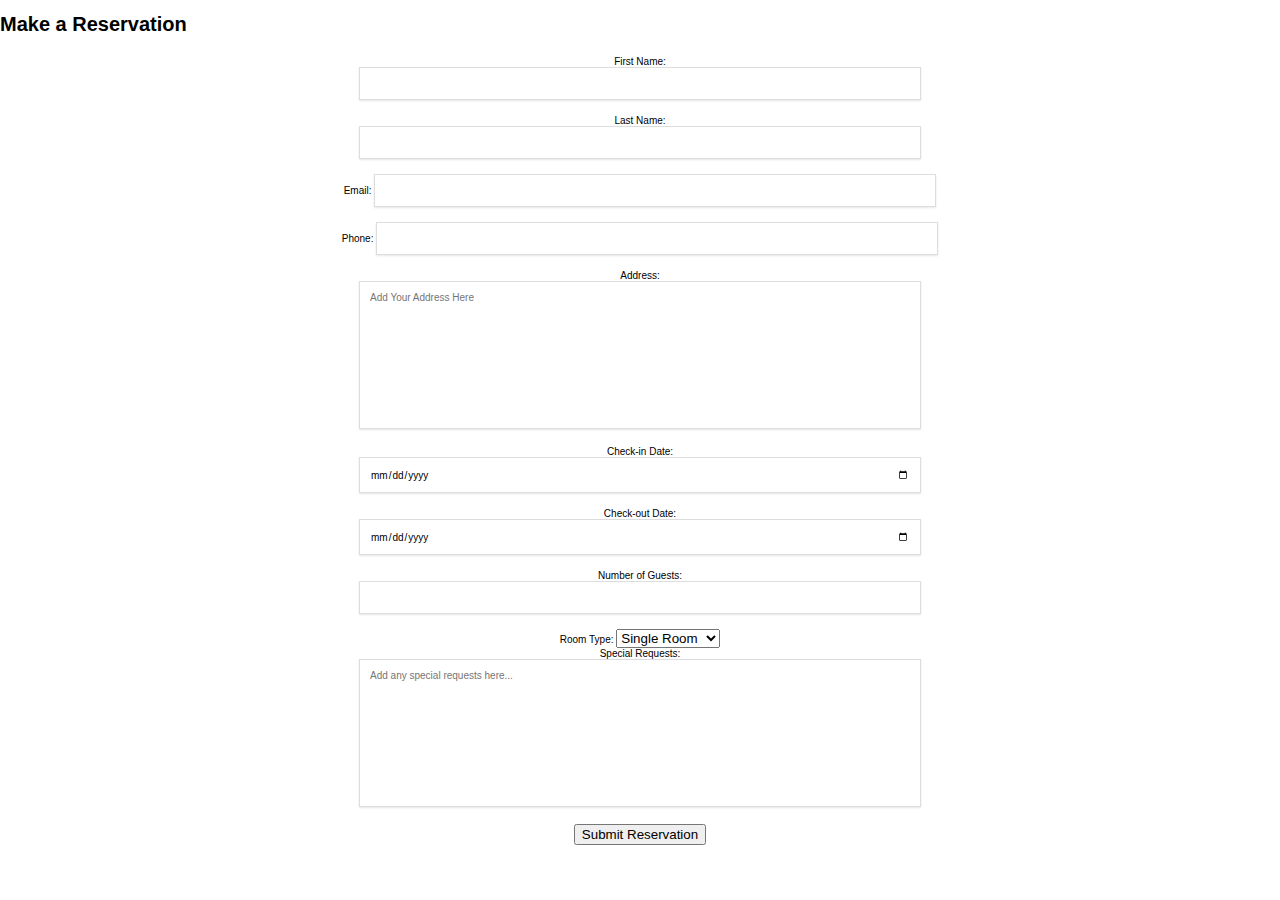
<file: reservation.html>
<!DOCTYPE html>
<html lang="en">
<head>
    <meta charset="UTF-8">
    <meta name="viewport" content="width=device-width, initial-scale=1.0">
    <title>Reservation Form</title>
    <link rel="stylesheet" href="./css/home.css">
</head>
<body>
    <section class="reservation-form">
        <h1>Make a Reservation</h1>
        <form action="reservation_handler.php" method="post">
            <div class="form-group">
                <label for="first_name">First Name:</label>
                <input type="text" id="first_name" name="first_name" required>
            </div>
            <div class="form-group">
                <label for="last_name">Last Name:</label>
                <input type="text" id="last_name" name="last_name" required>
            </div>
            <div class="form-group">
                <label for="email">Email:</label>
                <input type="email" id="email" name="email" required>
            </div>
            <div class="form-group">
                <label for="phone">Phone:</label>
                <input type="tel" id="phone" name="phone" required>
            </div>
            <div class="form-group">
                <label for="special_requests">Address:</label>
                <textarea id="special_requests" name="special_requests" rows="4" placeholder="Add Your Address Here"></textarea>
            </div>
            <div class="form-group">
                <label for="check_in">Check-in Date:</label>
                <input type="date" id="check_in" name="check_in" required>
            </div>
            <div class="form-group">
                <label for="check_out">Check-out Date:</label>
                <input type="date" id="check_out" name="check_out" required>
            </div>
            <div class="form-group">
                <label for="guests">Number of Guests:</label>
                <input type="number" id="guests" name="guests" min="1" max="10" required>
            </div>
            <div class="form-group">
                <label for="room_type">Room Type:</label>
                <select id="room_type" name="room_type" required>
                    <option value="single">Single Room</option>
                    <option value="double">Double Room</option>
                    <option value="lux">Lux Room</option>
                    <option value="vip">VIP Room</option>
                </select>
            </div>
            <div class="form-group">
                <label for="special_requests">Special Requests:</label>
                <textarea id="special_requests" name="special_requests" rows="4" placeholder="Add any special requests here..."></textarea>
            </div>
            <button type="submit" class="submit-btn">Submit Reservation</button>
        </form>
    </section>
</body>
</html>
</file>
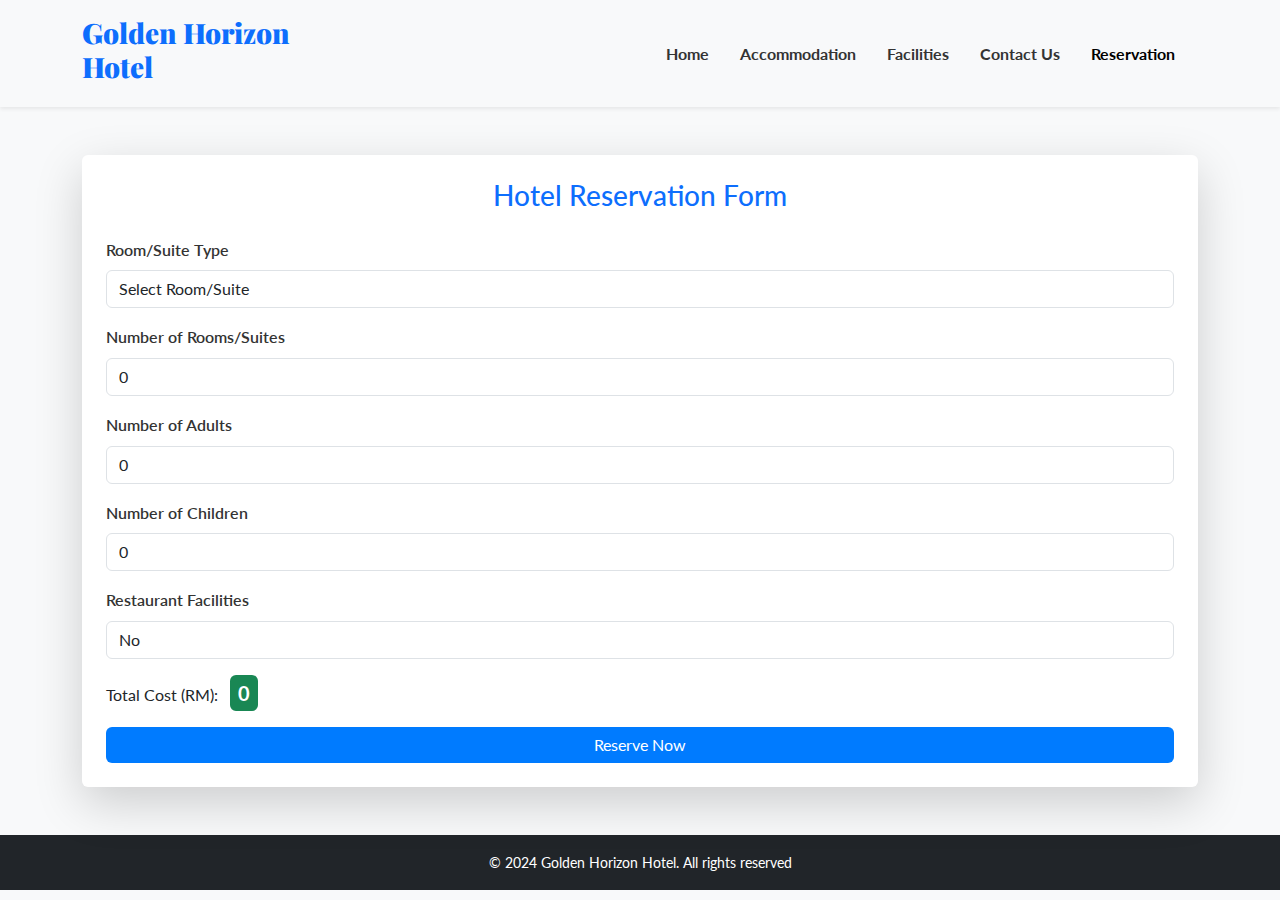
<file: Reservation1.html>
<!DOCTYPE html>
<html lang="en">
<head>
    <meta charset="utf-8">
    <meta name="viewport" content="width=device-width, initial-scale=1">
    <title>Golden Horizon Hotel - Reservation</title>

    <!-- Google Fonts -->
    <link href="https://fonts.googleapis.com/css2?family=Lato:wght@400;700&family=Playfair+Display:wght@400;700;900&display=swap" rel="stylesheet">

    <!-- Bootstrap CSS -->
    <link href="https://cdn.jsdelivr.net/npm/bootstrap@5.3.0-alpha1/dist/css/bootstrap.min.css" rel="stylesheet">

    <!-- Font Awesome -->
    <link href="https://cdnjs.cloudflare.com/ajax/libs/font-awesome/6.0.0-beta3/css/all.min.css" rel="stylesheet">

    <!-- Custom CSS -->
    <link rel="stylesheet" href="css/style1.css">

    <link rel="icon" type="image/png" href="img/logo.png">
</head>
<body>

<header class="header_area bg-light shadow-sm">
    <div class="container py-3">
        <div class="row align-items-center">
            <div class="col-md-3">
                <div class="brand">
                    <h3 class="hotel-heading text-primary">Golden Horizon Hotel</h3>
                </div>
            </div>
            <div class="col-md-9">
                <nav class="navbar navbar-expand-lg navbar-light">
                    <ul class="navbar-nav ms-auto">
                        <li class="nav-item"><a href="index.html" class="nav-link">Home</a></li>
                        <li class="nav-item"><a href="accommodation.html" class="nav-link">Accommodation</a></li>
                        <li class="nav-item"><a href="Facilities&Services.html" class="nav-link">Facilities</a></li>
                        <li class="nav-item"><a href="Location&ContactUs.html" class="nav-link">Contact Us</a></li>
                        <li class="nav-item"><a href="Reservation.html" class="nav-link active">Reservation</a></li>
                    </ul>
                </nav>
            </div>
        </div>
    </div>
</header>

<div class="container my-5">
    <div class="card shadow-lg p-4 rounded">
        <h3 class="text-center mb-4 text-primary">Hotel Reservation Form</h3>
        <form>
            <div class="mb-3">
                <label for="room_type" class="form-label">Room/Suite Type</label>
                <select class="form-control" id="room_type" onchange="finalCost()">
                    <option value="0" selected>Select Room/Suite</option>
                    <option value="10">Standard</option>
                    <option value="20">Deluxe</option>
                    <option value="30">Superior Deluxe</option>
                    <option value="40">Premier Deluxe</option>
                    <option value="50">Executive Suite</option>
                    <option value="60">Junior Suite</option>
                    <option value="70">Honeymoon Suite</option>
                </select>
            </div>

            <div class="mb-3">
                <label for="room_number" class="form-label">Number of Rooms/Suites</label>
                <select class="form-control" id="room_number" onchange="finalCost()">
                    <option value="0" selected>0</option>
                    <option value="1">1</option>
                    <option value="2">2</option>
                    <option value="3">3</option>
                    <option value="4">4</option>
                </select>
            </div>

            <div class="mb-3">
                <label for="person_number" class="form-label">Number of Adults</label>
                <select class="form-control" id="person_number" onchange="finalCost()">
                    <option value="0" selected>0</option>
                    <option value="1">1</option>
                    <option value="2">2</option>
                    <option value="3">3</option>
                    <option value="4">4</option>
                </select>
            </div>

            <div class="mb-3">
                <label for="child_number" class="form-label">Number of Children</label>
                <select class="form-control" id="child_number" onchange="finalCost()">
                    <option value="0" selected>0</option>
                    <option value="1">1</option>
                    <option value="2">2</option>
                    <option value="3">3</option>
                    <option value="4">4</option>
                </select>
            </div>

            <div class="mb-3">
                <label for="res_facilities" class="form-label">Restaurant Facilities</label>
                <select class="form-control" id="res_facilities" onchange="finalCost()">
                    <option value="0" selected>No</option>
                    <option value="20">Yes</option>
                </select>
            </div>

            <div class="mb-3">
                <label>Total Cost (RM):</label>
                <span id="result" class="badge bg-success ms-2 p-2 fs-5">0</span>
            </div>

            <button type="submit" class="btn btn-primary w-100">Reserve Now</button>
        </form>
    </div>
</div>

<footer class="footer_area bg-dark text-white mt-5 py-3">
    <div class="container text-center">
        <p>© 2024 Golden Horizon Hotel. All rights reserved</p>
    </div>
</footer>

<script src="https://cdn.jsdelivr.net/npm/bootstrap@5.3.0-alpha1/dist/js/bootstrap.bundle.min.js"></script>
<script>
    function finalCost() {
        const roomType = parseInt(document.getElementById("room_type").value);
        const roomNum = parseInt(document.getElementById("room_number").value);
        const personNum = parseInt(document.getElementById("person_number").value);
        const childNum = parseInt(document.getElementById("child_number").value);
        const resFacilities = parseInt(document.getElementById("res_facilities").value);

        const total = (roomType * roomNum) + (personNum * 20) + (childNum * 10) + resFacilities;

        document.getElementById("result").innerText = isNaN(total) ? 0 : total;
    }
</script>
</body>
</html>
</file>
<file: css/home.css>
html {
    font-size: 62.5%;
    box-sizing: border-box;
}

body {
    margin: 0;
    padding: 0;
    font-family: 'Montserrat', sans-serif;
}

.sidebar {
    width: 8rem;
    height: 100%;
    background-color: #eee;
    position: fixed;
    display: flex;
    flex-direction: column;
    justify-content: space-between;
    align-items: center;
    z-index: 10;
}

.menu-icon {
    margin-top: 3rem;
    cursor: pointer;
}

.line {
    height: .2rem;
    width: 2.5rem;
    background-color: #222;
    margin-bottom: .6rem;
}

.line-1, .line-3 {
    width: 1.8rem;
    transition: all .4s;
}

.menu-icon:hover .line {
    width: 2.5rem;
}

.social-icons-list {
    list-style: none;
    padding: 0;
    height: 25rem;
    display: flex;
    flex-direction: column;
    justify-content: space-evenly;
    align-items: center;
}

.social-link {
    font-size: 2rem;
    color: #777;
    transition: color .3s;
}

.social-link:hover {
    color: #deaa86;
}

.year {
    margin-bottom: 1rem;
    font-size: 1.5rem;
    color: #555;
}
/* end of sidebar */

/* navigation */
.navigation {
    position: fixed;
    left: -32rem;
    width: 40rem;
    height: 100%;
    background: linear-gradient(to top, rgba(34, 32, 41, 1), rgba(34, 32, 41, .8)) ,url(../img/nav-bg.jpeg) center no-repeat;
    background-size: cover;
    display: flex;
    flex-direction: column;
    justify-content: space-between;
    align-items: center;
    transition: left .8s cubic-bezier(1, 0, 0, 1);
}

.navigation-heading {
    font-family: 'Josefin Sans', sans-serif;
    font-size: 3.5rem;
    font-weight: 300;
    letter-spacing: .2rem;
    color: #deaa86;
    text-align: center;
}

.navigation-search {
    position: relative;
}

.navigation-search-input {
    width: 30rem;
    padding: 1rem 2rem;
    background-color: rgba(0, 0, 0, .3);
    font-family: 'Josefin Sans', sans-serif;
    font-size: 1.6rem;
    color: #deaa86;
    letter-spacing: .1rem;
    outline: none;
    border: .1rem solid #555;
    border-radius: 10rem;
    transition: background-color .3s;
}

.navigation-search-input:focus {
    background-color: rgba(0, 0, 0, .1);
}

.navigation-search-btn {
    border: none;
    background-color: transparent;
    color: #deaa86;
    font-size: 1.7rem;
    position: absolute;
    top: 1rem;
    right: 1rem;
    cursor: pointer;
}

.navigation-search-btn:focus {
    outline: none;
}

.navigation-list {
    list-style: none;
    padding: 0;
    height: 28rem;
    display: flex;
    flex-direction: column;
    justify-content: space-between;
    align-items: center;
}

.navigation-item {
    position: relative;
}

.navigation-link {
    color: #fff;
    font-size: 1.6rem;
    font-weight: 400;
    letter-spacing: .1rem;
    text-transform: uppercase;
    text-decoration: none;
    transition: color .5s;
}

.navigation-link::before {
    content: "";
    width: 0rem;
    height: .1rem;
    background-color: #deaa86;
    position: absolute;
    top: 1rem;
    left: -4rem;
    transition: width .5s cubic-bezier(1, 0, 0, 1);
}

.navigation-link::after {
    content: "";
    width: 0rem;
    height: .1rem;
    background-color: #deaa86;
    position: absolute;
    top: 1rem;
    right: -4rem;
    transition: width .5s cubic-bezier(1, 0, 0, 1);
}

.navigation-link:hover {
    color: #deaa86;
}

.navigation-link:hover::before,
.navigation-link:hover::after {
    width: 3rem;
}

.copyright {
    color: #fff;
    font-size: 1.2rem;
    margin-bottom: 1.5rem;
}

.checkbox:checked ~ .navigation {
    left: 8rem;
}

.checkbox:checked ~ .sidebar .line-1 {
    transform: rotate(-405deg) translate(-5px, 6px);
    width: 2.5rem;
}

.checkbox:checked ~ .sidebar .line-2 {
    opacity: 0;
}

.checkbox:checked ~ .sidebar .line-3 {
    transform: rotate(405deg) translate(-5px, -6px);
    width: 2.5rem;
}
/* end of navigation */
/* end of navbar */

/*Header*/
.header{
  margin-left:8rem;
  height:100vh;
  background:linear-gradient(to top, rgba(0,0,0,.6), rgba(0,0,0,.5)), url('../img/home2.jpg') center no-repeat;
  background-size:cover;
}

.brand{
  display:flex;
  cursor:pointer;
}

.hotel-heading{
  font-family:'Josefin Sans', sans-serif;
  font-size:2.7rem;
  font-weight:400;
  margin-left: 10px;
  color:#deaa86;
  letter-spacing:.2rem;
}

.banner{
  color:#ddd;
  height:65rem;
  display:flex;
  flex-direction:column;
  align-items:center;
  justify-content:center;
}
.banner-heading{
  font-family:'Josefin Sans', sans-serif;
  font-size:7rem;
  font-weight:400;
  margin-bottom:0;
  animation:anim 2s;
}
.banner-paragraph{
  font-size:3.5rem;
  font-weight:300;
  animation:anim 1.5s .5s backwards;
}
.banner-button{
    background: #deaa86;
    color: white;
    font-family: inherit;
    padding: 0.35em;
    padding-left: 1.2em;
    font-size: 17px;
    font-weight: 500;
    border-radius: 0.9em;
    border: none;
    letter-spacing: 0.05em;
    display: flex;
    align-items: center;
    box-shadow: inset 0 0 1.6em -0.6em #deaa86;
    overflow: hidden;
    position: relative;
    height: 2.8em;
    padding-right: 3.3em;
    cursor: pointer;
}

  .banner-button .icon {
    background: white;
    margin-left: 1em;
    position: absolute;
    display: flex;
    align-items: center;
    justify-content: center;
    height: 2.2em;
    width: 2.2em;
    border-radius: 0.7em;
    box-shadow: 0.1em 0.1em 0.6em 0.2em #deaa86;
    right: 0.3em;
    transition: all 0.3s;
  }
  
  .banner-button:hover .icon {
    width: calc(100% - 0.6em);
  }
  
  .banner-button .icon svg {
    width: 1.1em;
    transition: transform 0.3s;
    color: #deaa86;
  }
  
  .banner-button:hover .icon svg {
    transform: translateX(0.1em);
  }
  
  .banner-button:active .icon {
    transform: scale(0.95);
  }
  

@keyframe anim{
  0%{
    opacity:0;
  }
  100%{
    opacity:1;
  }
}
/*end of header*/

/*About Us*/
.about-us {
    margin-left: 8rem;
    display: flex;
    background-color: #ddd;
}

.about-us-content {
    flex: 0 1 50%;
    display: flex;
    flex-direction: column;
    justify-content: center;
    align-items: center;
    padding: 10rem;
    box-sizing: border-box;
}

.about-us-heading {
    font-family: 'Josefin Sans', sans-serif;
    font-size: 4rem;
    font-weight: 300;
    text-transform: uppercase;
    color: #555;
}



.sub-heading {
    font-size: 3.5rem;
    font-weight: 300;
    letter-spacing: .2rem;
    color: #b85d1c;
}

.about-us-paragraph {
    font-size: 1.6rem;
    font-style: italic;
    font-weight: 300;
    text-align: center;
    margin-bottom: 5rem;
}

.about-us-btn {
    width: 15rem;
    padding: .7rem .5rem;
    font-family: 'Montserrat', sans-serif;
    font-size: 1.2rem;
    text-transform: uppercase;
    color: #b85d1c;
    background-color: transparent;
    border: .1rem solid #b85d1c;
    outline: none;
    cursor: pointer;
}

.btn-arrow {
    margin-left: .5rem;
    transition: margin-left .4s;
}

.about-us-btn:hover .btn-arrow {
    margin-left: 1.5rem;
}

.about-us-images {
    flex: 1 1;
    position: relative;
}

.image {
    width: 32rem;
    position: absolute;
    top: 50%;
    left: 50%;
    box-shadow: 0 3rem 6rem rgba(0, 0, 0, .4);
    border-radius: .4rem;
    border: .2rem solid #b85d1c;
}

.image-1 {
    transform: translate(10%, -90%);
}

.image-2 {
    transform: translate(-70%, -70%);
  z-index:1;
}

.image-3 {
    transform: translate(-90%, 30%);
}

.image-4 {
    transform: translate(-10%-30%);
}
/* end of about us */

/* common header */
.common-header {
    padding: 5rem;
    text-align: center;
    color: #b85d1c;
}

.common-heading {
    font-size: 4rem;
    font-weight: 300;
    letter-spacing: .2rem;
}

.small-underline {
    width: 9rem;
    height: .1rem;
    margin: 0 auto 1rem auto;
    background-color: #b85d1c;
}

.big-underline {
    width: 20rem;
    height: .1rem;
    margin: auto;
    background-color: #b85d1c;
}
/* end of common header */

/* rooms */
.rooms {
    margin-left: 8rem;
}

.rooms-cards-wrapper {
    display: flex;
    flex-wrap: wrap;
    justify-content: center;
}

.room-card {
    width: 60rem;
    margin: 5rem;
    background-color: #15141b;
    box-shadow: 0 3rem 6rem rgba(0, 0, 0, .3);
}

.room-img {
    width: 100%;
  height:60%;
}

.room-card-content {
    color: #ddd;
    padding: 2rem;
}

.room-card-heading {
    margin: 0;
    font-size: 3rem;
    font-weight: 300;
}

.room-card-paragraph {
    font-size: 1.5rem;
    color: #777;
}

.room-price {
    font-size: 5rem;
    font-weight: 300;
    text-align: right;
    margin: 0;
}

.room-card-btn {
    width: 15rem;
    padding: 1.5rem 1rem;
    font-family: 'Montserrat', sans-serif;
    font-size: 1.2rem;
    text-transform: uppercase;
    color: #b85d1c;
    background-color: transparent;
    border: .1rem solid #b85d1c;
    border-radius: 10rem;
    outline: none;
    cursor: pointer;
}


.room-card-btn:hover {
    width: 15rem;
    padding: 1.5rem 1rem;
    font-family: 'Montserrat', sans-serif;
    font-size: 1.2rem;
    text-transform: uppercase;
    background-color: #b85d1c;
    color: white;
    border-radius: 10rem;
    outline: none;
    cursor: pointer;
}
.rooms-btn-wrapper {
    text-align: center;
}

.rooms-btn {
    width: 20rem;
    padding: 1.5rem 1rem;
    margin: 4rem 0;
    background-color: transparent;
    text-transform: uppercase;
    color: #b85d1c;
    border: .2rem solid #b85d1c;
    outline: none;
    cursor: pointer;
    box-shadow: 0 1.5rem 6rem rgba(0, 0, 0, .2);
    transition: all .2s;
}

.rooms-btn:hover {
    color: #ddd;
    background-color: #b85d1c;
}
/* end of rooms */
/* customers */
.customers {
    margin-left: 8rem;
    padding-bottom: 7rem;
    background-color: #15141b;
}

.customers-paragraph1 {
    font-size: 1.8rem;
    width: 50%;
    margin: 2rem auto 8rem auto;
    text-align: center;
}

.customers-paragraph {
    font-size: 1.8rem;
    width: 50%;
    color: #bbb;
    margin: 2rem auto 8rem auto;
    text-align: center;
}

.customers-card-wrapper {
    display: flex;
    justify-content: space-evenly;
}



.customer-card {
    background-color: #f9f9f9; 
    width: 100%; 
    max-width: 60rem;
    margin: 1rem auto; 
    padding: 2rem;
    display: flex;
    flex-direction: row; /* Aligns content horizontally */
    border-radius: 10px; /* Rounded corners */
    box-shadow: 0 4px 10px rgba(0, 0, 0, 0.1); /* Adds soft shadow for depth */
    overflow: hidden; /* Ensures no overflow outside rounded corners */
    transition: transform 0.3s ease-in-out, box-shadow 0.3s ease; /* Smooth hover effect */
}

/* Hover effect */
.customer-card:hover {
    transform: translateY(-5px); /* Lifts the card slightly */
    box-shadow: 0 6px 15px rgba(0, 0, 0, 0.2); /* Enhanced shadow on hover */
}

/* Image wrapper for better alignment */
.customer-image-wrapper {
    flex-shrink: 0; /* Prevents image from shrinking */
    width: 150px; /* Fixed image width */
    height: 150px; /* Fixed image height */
    margin-right: 2rem; /* Adds space between image and text */
    overflow: hidden; /* Ensures image is clipped to container */
    border-radius: 50%; /* Makes the image circular */
    box-shadow: 0 4px 6px rgba(0, 0, 0, 0.1); /* Light shadow for the image */
    object-fit: cover;  /* Ensures the image covers the container without distortion */

}

/* Customer info section */
.customer-info {
    flex-grow: 1; /* Allows the info to grow and take available space */
}

/* Customer name styling */
.customer-fullname {
    font-size: 1.6rem;
    font-weight: bold;
    color: #333;
    margin-bottom: 0.5rem;
}

/* Customer status */
.customer-paragraph-1 {
    font-size: 1rem;
    font-weight: 600;
    color: #777;
    margin-bottom: 1rem;
}

/* Customer feedback */
.customer-paragraph-2 {
    font-size: 1rem;
    color: #555;
    line-height: 1.5;
}

@media screen and (max-width: 768px) {
    .customer-card {
        flex-direction: column; /* Stacks the card content vertically */
        padding: 1.5rem; /* Adjusts padding for smaller screens */
        width: 90%; /* Takes up more width on smaller screens */
        max-width: 100%; /* Allows full width for mobile */
    }

    .customer-image-wrapper {
        width: 120px; /* Smaller image on smaller screens */
        height: 120px;
        margin-right: 0;
        margin-bottom: 1rem; /* Adds space below image */
    }

    .customer-info {
        text-align: center; /* Centers text on small screens */
    }

    .customer-fullname {
        font-size: 1.4rem; /* Slightly smaller text on mobile */
    }

    .customer-paragraph-1, .customer-paragraph-2 {
        font-size: 0.9rem; /* Smaller text for readability on small screens */
    }
}


.customer-image-wrapper {
    margin: auto 0;
    object-fit: cover;  /* Ensures the image covers the container without distortion */

}

.customer-image {
    width: 20rem;
    margin-left: -1.3rem;
    object-fit: cover;  /* Ensures the image covers the container without distortion */

}

.customer-info {
    padding: 0 2rem;
}

.customer-fullname {
    font-size: 2rem;
    font-weight: 300;
    margin-bottom: 0;
}

.customer-paragraph-1 {
    font-size: 1.2rem;
    font-style: italic;
    color: #b85d1c;
}

.customer-paragraph-2 {
    font-size: 1.3rem;
    font-style: italic;
}
/* end of customers */

/* footer */
.footer {
    margin-left: 8rem;
}

.main-part {
    display: flex;
    justify-content: space-between;
    background-color: #1c1c1c;
    padding: 4rem;
}

.footer-heading {
    font-size: 2.5rem;
    font-weight: 300;
    color: goldenrod;
    margin: 1rem 0 3rem 0;
}

.footer-list {
    list-style: none;
    padding: 0;
}

.footer-list-item {
    margin-bottom: 2rem;
}

.footer-list-link {
    font-size: 1.4rem;
    text-decoration: none;
    color: #bbb;
}

.contact p {
    font-size: 1.5rem;
    color: #bbb;
    margin-bottom: 4rem;
}

.footer-form {
    display: flex;
}

.footer-input {
    width: 25rem;
    padding: 1rem;
    font-family: 'Josefin Sans', sans-serif;
    font-size: 1.8rem;
    color: #444;
    outline: none;
}

.footer-btn {
    padding: 1rem;
    background-color: #b85d1c;
    color: #ddd;
    border: none;
}

.gallery {
    max-width: 45rem;
}

.image-wrapper {
    width: 12rem;
    margin: .4rem;
    overflow: hidden;
}

.footer-image {
    width: 100%;
    height: 100%;
    backface-visibility: hidden;
    transition: all .5s;
}

.gallery-images {
    display: flex;
    flex-wrap: wrap;
}

.footer-image:hover {
    transform: scale(1.3);
    opacity: .8;
}

.creator-part {
    display: flex;
    justify-content: space-between;
    align-items: center;
    background-color: #111;
    padding: 0 4rem;
}

.copyright-text {
    font-size: 1.3rem;
    color: #aaa;
}

.text-right {
    font-size: 1.4rem;
    color: #bbb;
}

.customer-rating {
    display: flex;
    justify-content: flex-start; /* Aligns stars to the left */
    gap: 5px; /* Space between the stars */
}

.star {
    font-size: 24px; /* Size of the stars */
    color: #FFD700; /* Gold color for the stars */
    cursor: pointer; /* Adds a pointer cursor when hovering over the stars */
    transition: color 0.3s ease; /* Smooth transition effect for color change */
}

.star:hover {
    color: #FF9900; /* Change color on hover */
}

.star.active {
    color: #FF9900; /* Highlight active star */
}


.customer-image-wrapper {
    width: 100%;  /* Makes the container take the full width of its parent */
    max-width: 300px;  /* Set a max width to prevent image from being too wide */
    height: auto;  /* Adjusts height automatically based on the width */
    overflow: hidden;  /* Hides any overflow outside of the container */
    border-radius: 50%;  /* Makes the image circular */
    display: flex;
    justify-content: center;  /* Centers the image horizontally */
    margin-left: 10px;
    align-items: center;  /* Centers the image vertically */
    margin: 0 auto;  /* Centers the container itself */
    box-shadow: 0 4px 6px rgba(0, 0, 0, 0.1);  /* Adds a subtle shadow to the container */
}

.customer-image {
    width: 100%;  
    height: auto;  
    border-radius: 50%;  
}



::-webkit-scrollbar {
    width: 12px; 
    height: 12px; 
}

::-webkit-scrollbar-track {
    background-color: #111; 
}

::-webkit-scrollbar-thumb {
    background-color: #deaa86;
    border-radius: 10px; 
}

::-webkit-scrollbar-thumb:hover {
    background-color: #b88763; 
}

::-webkit-scrollbar-corner {
    background-color: #111; 
}




.brand {
    padding: 20px;
    background-color: transparent;
    color: white;
    text-align: left;
}

.hotel-heading {
    margin: 0;
    font-size: 2rem;
}

.navigation1 {
    position: fixed;
    right: 0;
    top: 0;
    padding: 10px 20px;
    width: 100%;
}

.navigation-list1 {
    list-style-type: none;
    display: flex;
    justify-content: flex-end;
    margin: 0;
    padding: 0;
    font-size: 20px;
}

.navigation-item1 {
    margin-left: 20px;
}

.navigation-link {
    color: whitesmoke; /* Change text color to black to contrast with the white background */
    text-decoration: none;
    font-size: 1rem;
    padding: 10px 15px;
    display: block;
    transition: background-color 0.3s ease;
}

.navigation-link:hover {
    background-color: transparent;
    border-radius: 5px;
}

/* Styling the contact form container */
.contact-form-wrapper {
    background-color: #fff;
    padding: 2rem;
    border-radius: 8px;
    box-shadow: 0 4px 10px rgba(0, 0, 0, 0.1);
    max-width: 700px;
    margin: 0 auto;
}

@import url(https://fonts.googleapis.com/css?family=Merriweather);


form {
    max-width: 600px;
    text-align: center;
    margin: 20px auto;
}

form input,
form textarea {
    border: 0;
    outline: 0;
    width: 90%;
    padding: 1em;
    font-size: 1rem;
    border: 1px solid #ddd;
    box-shadow: 0 1px 2px rgba(0, 0, 0, 0.1);
    margin-bottom: 1.5em;
    font-family: 'Merriweather', sans-serif;
    transition: all 0.3s ease;
}

form input:focus,
form textarea:focus {
    border-color: #e74c3c;
    box-shadow: 0 0 5px rgba(231, 76, 60, 0.7);
}

textarea {
    height: 120px;
    resize: none;
}

#input-submit {
    color: white; 
    background: #e74c3c;
    cursor: pointer;
    width: 100%;
}

#input-submit:hover {
    box-shadow: 0 1px 1px 1px rgba(170, 170, 170, 0.6); 
}

/* Textarea Styles */
textarea {
    height: 126px;
}

/* Half-width Layout */
.half {
    float: left;
    width: 48%;
    margin-bottom: 1em;
}

.right {
    width: 50%;
}

.left {
    margin-right: 2%; 
}

/* Mobile Styles */
@media (max-width: 768px) {
    form {
        flex-direction: column;
        padding: 1.5em;
    }

    .half {
        width: 100%;
        margin-right: 0;
    }

    #input-submit {
        width: 100%;
        margin-top: 1em;
    }
}

.cf:before,
.cf:after {
    content: " "; /* 1 */
    display: table; /* 2 */
}

.cf:after {
    clear: both;
}



.input-wrapper {
    width: fit-content;
    height: 45px;
    border-radius: 20px;
    padding: 5px;
    box-sizing: content-box;
    display: flex;
    align-items: center;
    background-color: #292524;
  }
  
  .icon {
    width: 30px;
    fill: goldenrod;
    margin-left: 8px;
    transition: all 0.3s;
  }
  .input {
    max-width: 170px;
    height: 100%;
    border: none;
    outline: none;
    padding-left: 15px;
    background-color: #292524;
    color: white;
    font-size: 1em;
  }
  .input:-webkit-autofill {
    -webkit-box-shadow: 0 0 0px 1000px #292524 inset;
    -webkit-text-fill-color: #ffffff;
  }
  .Subscribe-btn {
    height: 100%;
    width: 95px;
    border: none;
    border-radius: 15px;
    color: rgb(0, 0, 0);
    cursor: pointer;
    background-color: goldenrod;
    font-weight: 500;
    overflow: hidden;
    display: flex;
    align-items: center;
    justify-content: center;
    position: relative;
    transition: all 0.3s;
  }
  .arrow {
    /* display: none; */
    position: absolute;
    margin-right: 150px;
    transition: all 0.3s;
  }
  .input-wrapper:active .icon {
    transform: scale(1.3);
  }
  .Subscribe-btn:hover {
    color: goldenrod;
  }
  .Subscribe-btn:hover .arrow {
    margin-right: 0;
    animation: jello-vertical 0.9s both;
    transform-origin: right;
  }
  
  @keyframes jello-vertical {
    0% {
      transform: scale3d(1, 1, 1);
    }
    30% {
      transform: scale3d(0.75, 1.25, 1);
    }
    40% {
      transform: scale3d(1.25, 0.75, 1);
    }
    50% {
      transform: scale3d(0.85, 1.15, 1);
    }
    65% {
      transform: scale3d(1.05, 0.95, 1);
    }
    75% {
      transform: scale3d(0.95, 1.05, 1);
    }
    100% {
      transform: scale3d(1, 1, 1);
    }
  }
  .Subscribe-btn:active {
    transform: scale(0.9);
  }
  


.image-wrapper img {
    width: 150px;
    height: 100px;
    object-fit: cover;
    cursor: pointer;
    transition: transform 0.3s ease;
}
.image-wrapper img:hover {
    transform: scale(1.1);
}

.lightbox {
    display: none;
    position: fixed;
    top: 0;
    left: 0;
    width: 100%;
    height: 100%;
    background-color: rgba(0, 0, 0, 0.8);
    justify-content: center;
    align-items: center;
    z-index: 1000;
}
.lightbox-content {
    max-width: 90%;
    max-height: 80%;
}
.lightbox .close {
    position: absolute;
    top: 20px;
    right: 30px;
    color: white;
    font-size: 30px;
    font-weight: bold;
    cursor: pointer;
}


.modal {
    display: none;
    position: fixed;
    z-index: 1;
    left: 0;
    top: 0;
    width: 100%;
    height: 100%;
    background-color: rgba(0, 0, 0, 0.5);
  }
  
  .modal-content {
    background-color: white;
    margin: 15% auto;
    padding: 20px;
    border-radius: 10px;
    width: 50%;
  }
  
  .close-btn {
    color: red;
    float: right;
    font-size: 24px;
    cursor: pointer;
  }

  
  .room-details-btn {
    display: inline-block;
    color: white;
    border: none;
    text-decoration: none;
    padding: 8px 16px;
    font-size: 14px;
    border-radius: 5px;
    cursor: pointer;
    margin-top: 10px;
    transition: all 0.3s ease-in-out;
  }
  
  .room-details-btn:hover {
    color: #b85d1c;
    transform: scale(1.05);
  }
</file>
<file: css/style1.css>
body {
    font-family: 'Lato', sans-serif;
    line-height: 1.6;
    background-color: #f8f9fa;
}

.header_area {
    position: sticky;
    top: 0;
    z-index: 1030;
}

.nav-link {
    font-weight: 700;
    margin-right: 15px;
    color: #333;
    transition: color 0.3s;
}

.nav-link:hover,
.nav-link.active {
    color: #007bff;
}

.hotel-heading {
    font-family: 'Playfair Display', serif;
    font-weight: 900;
}

.card {
    border: none;
    border-radius: 10px;
    background-color: #ffffff;
}

.form-label {
    font-weight: 600;
    color: #333;
}

.btn-primary {
    background-color: #007bff;
    border: none;
    transition: background-color 0.3s;
}

.btn-primary:hover {
    background-color: #0056b3;
}

.footer_area {
    font-size: 0.9rem;
}

.footer_area p {
    margin: 0;
}

.badge {
    font-weight: 700;
    font-size: 1.1rem;
}
</file>
